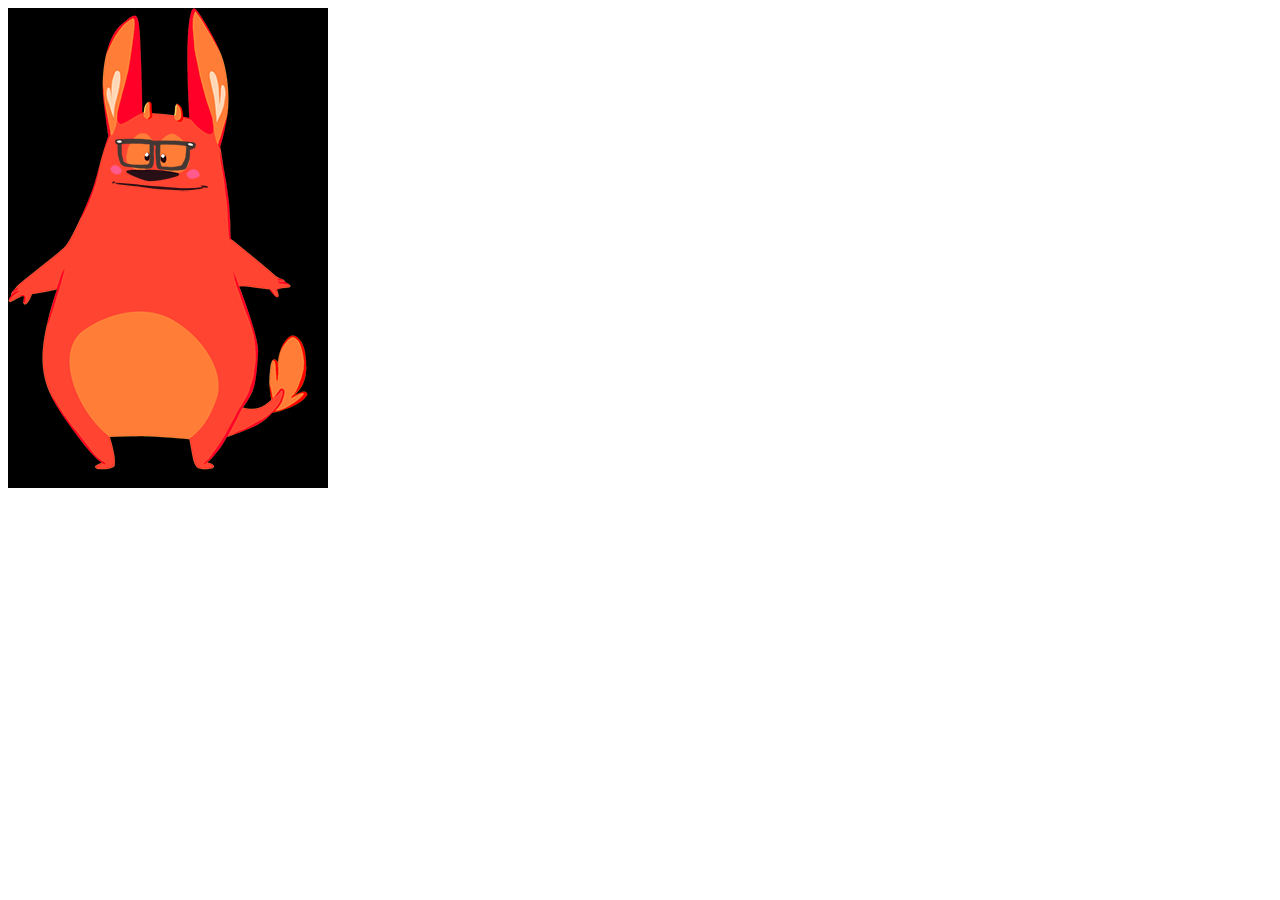
<file: index.html>
<!DOCTYPE HTML PUBLIC "-//W3C//DTD HTML 4.01 Transitional//EN" "http://www.w3.org/TR/html4/loose.dtd">
<html>

<head>
<title>Hello World Application</title>
    <meta http-equiv="Content-type" content="text/html; charset=utf-8">
    <script type="text/javascript" charset="utf-8" src="http://localhost:58888/_appMobi/appmobi.js"></script>
    <script type="text/javascript" charset="utf-8" src="lib/caat/caat.js"></script>
    <link href="styles.css" rel="stylesheet" type="text/css">
    <style type="text/css">
        * {
           -webkit-user-select: none;  /* prevent copy paste for all elements */
        }
        body {  }
    </style>

    <script type="text/javascript" language="javascript">

    Array.prototype.randomElement = function () {
      return this[Math.floor(Math.random() * this.length)]
    }

    //global variables
    //Initialization function
    function init() {}

    //*** Prevent Default Scrolling ******
    preventDefaultScroll = function(event) {
        // Prevent scrolling on this element
        event.preventDefault();
        window.scroll(0,0);
        return false;
    };

    window.document.addEventListener('touchmove', preventDefaultScroll, false);

    var Game = {}

    Game.Character = function(director){
      var meta = {
        height_choices: ["s","t"],
        weight_choices: ["s","f"],
        color_choices: ["blue","purple","red"],
        item_choices: ["glasses","hat","scarf"], // TODO: null option
        mood_choices: ["angry","happy","sad"],
        dimensions: {
          ss: [231,239],
          sf: [231,239],
          ts: [300,462],
          tf: [300,462]
        }
      }

      var c = {
        height: meta.height_choices.randomElement(),
        weight: meta.weight_choices.randomElement(),
        color: meta.color_choices.randomElement(),
        item: meta.item_choices.randomElement(),
        mood: meta.mood_choices.randomElement(),
        images: {
          face: new Image(),
          body: new Image(),
          item: new Image()
        }
      }

      var path = "assets/persons/";
      var ext = ".png";

      c.images.face.src = path + c.height + c.weight + "-" + c.color + "-" + c.mood + ext;
      c.images.body.src = path + c.height + c.weight + "-" + c.color + ext;
      c.images.item.src = path + c.height + c.weight + "-" + c.item + ext;

      var cActor = new CAAT.ActorContainer().
          setBounds(0,0,300,462);

      setTimeout(function(){ // HACK: timeout so that images have a chance to load
        var x = 300, y = 462;

        var face = new CAAT.Actor().
          setBackgroundImage(c.images.face, true).
          setLocation((x-c.images.body.width)/2, (y-c.images.body.height));

        var body = new CAAT.Actor().
          setBackgroundImage(c.images.body, true).
          setLocation((x-c.images.body.width)/2, (y-c.images.body.height));

        var item = new CAAT.Actor().
          setBackgroundImage(c.images.item, true).
          setLocation((x-c.images.body.width)/2, (y-c.images.body.height));

        cActor.addChild(body);
        cActor.addChild(face);
        cActor.addChild(item);
      }, 50);

      cActor.data = c;

      return cActor;
    }


    function setupCAAT() {


      function __scene(director) {
        var scene = director.createScene();

        var bg= new CAAT.ActorContainer().
          setBounds(0,0,director.width,director.height).
          setFillStyle('#000000');

        scene.addChild(bg);

        var character = new Game.Character();

        bg.addChild(character);

      }

      function __init() {

        director = new CAAT.Director().
          initialize(320, 480, document.getElementById("thecanvas"));

        
        /*new CAAT.ImagePreloader().loadImages(
          [
            {id:'char2', url:'assets/persons/sf-blue.png'}
          ],
          function( counter, images ) {
            director.setImagesCache(images);
            __scene(director);
          }
        );*/

        __scene(director);
        CAAT.loop(60);
      }

      __init();


   

    }
    //*** Device Ready Code **********
    //This event handler is fired once the AppMobi libraries are ready
    //AppMobi is ready to roll
    function testingStuffCallback(res) {
      document.getElementById('contentstuff').innerHTML = 'gamma(5) = ' + res;
    }
    function onDeviceReady() {
      //use AppMobi viewport
      AppMobi.display.useViewport(320,480);

      //lock orientation
      AppMobi.device.setRotateOrientation("landscape");
      AppMobi.device.setAutoRotate(false);

      //manage power
      AppMobi.device.managePower(true,false);
      AppMobi.device.hideSplashScreen();

      // Test function
      //document.getElementById('debugging').textContent = AppMobi.testingStuff;
      //document.getElementById('contentstuff').innerHTML = 'Running test function...';
      //AppMobi.testingStuff(5, 'testingStuffCallback');

      setupCAAT();
    }
    
    </script>

</head>


<body onload="init();">

  <canvas id="thecanvas"></canvas>

  <script>
  if (typeof(AppMobi) === "undefined") {
      setupCAAT();
    } else {
      document.addEventListener("appMobi.device.ready",onDeviceReady,false);
    }
  </script>

</html>
</file>
<file: styles.css>
#contentstuff {
  background-color: red;
}
</file>
